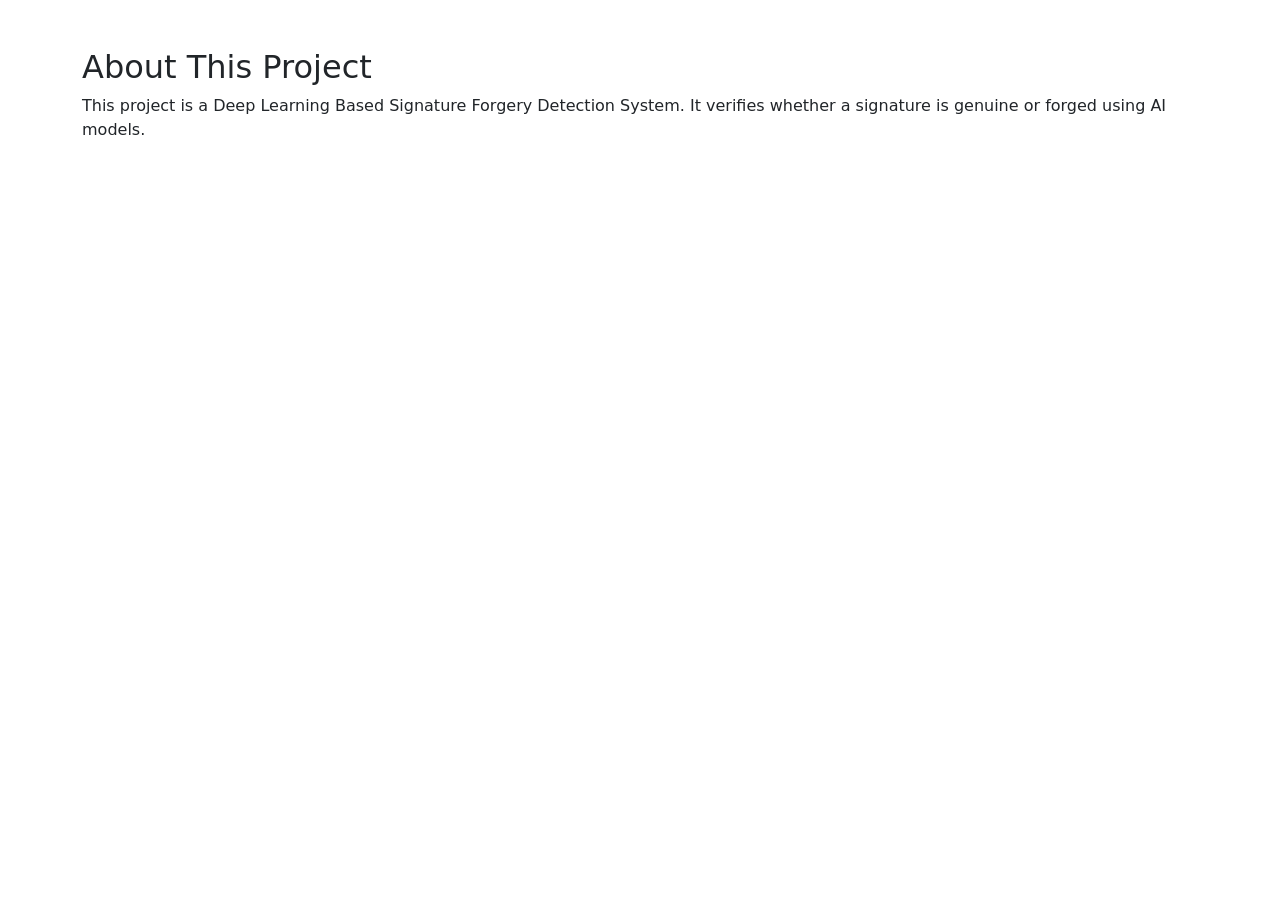
<file: templates/about.html>
<!DOCTYPE html>
<html>
<head>
<title>About</title>

<link href="https://cdn.jsdelivr.net/npm/bootstrap@5.3.2/dist/css/bootstrap.min.css" rel="stylesheet">

</head>

<body>

<div class="container mt-5">

<h2>About This Project</h2>

<p>
This project is a Deep Learning Based Signature Forgery Detection System.
It verifies whether a signature is genuine or forged using AI models.
</p>

</div>

</body>
</html>
</file>
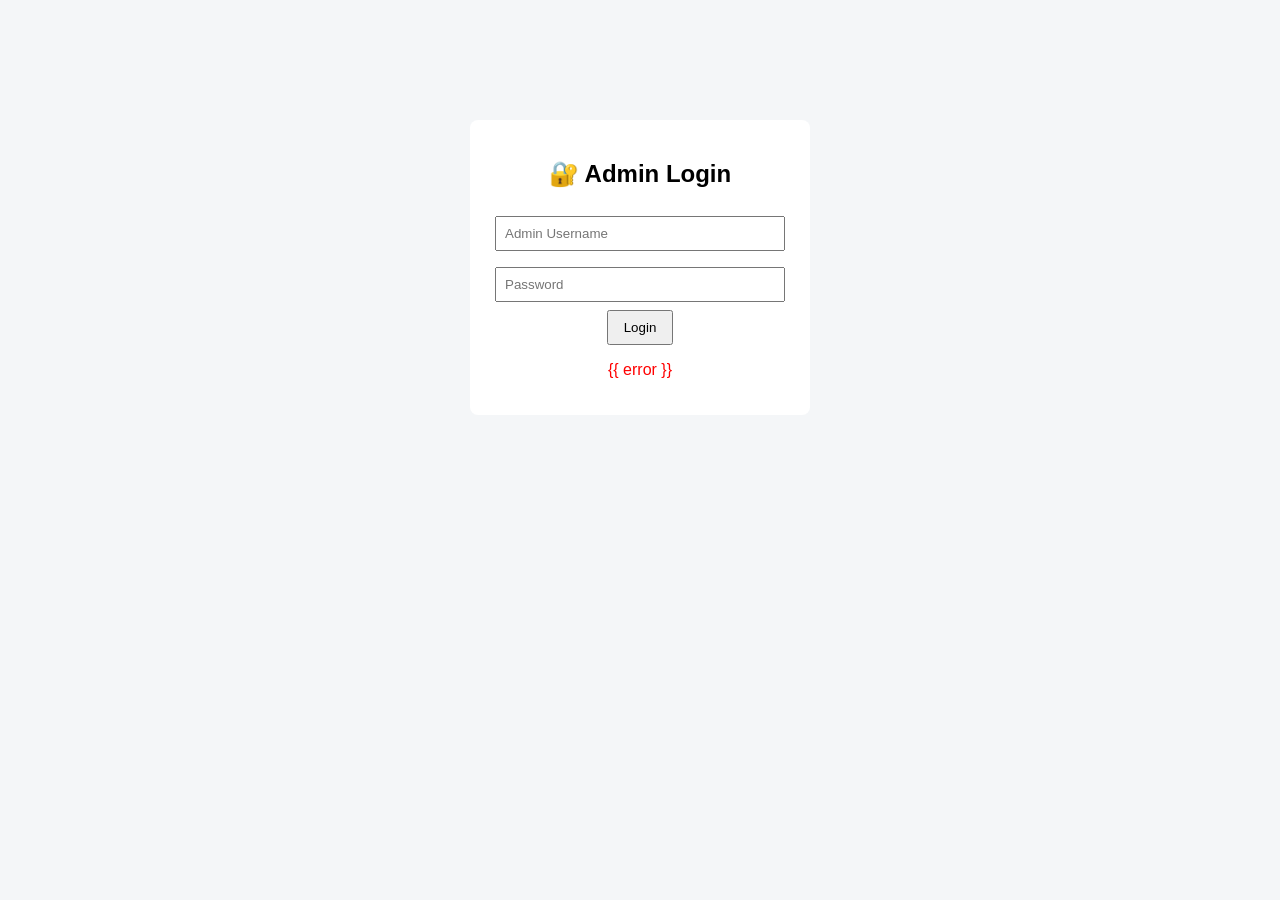
<file: templates/admin_login.html>
<!DOCTYPE html>
<html>
<head>
    <title>Admin Login</title>
    <style>
        body { font-family: Arial; background:#f4f6f8; }
        .box {
            width: 300px;
            margin: 120px auto;
            background: white;
            padding: 20px;
            text-align: center;
            border-radius: 8px;
        }
        input { width: 90%; padding: 8px; margin: 8px 0; }
        button { padding: 8px 15px; }
        .error { color: red; }
    </style>
</head>
<body>

<div class="box">
    <h2>🔐 Admin Login</h2>

    <form method="POST">
        <input type="text" name="username" placeholder="Admin Username" required><br>
        <input type="password" name="password" placeholder="Password" required><br>
        <button type="submit">Login</button>
    </form>

    <p class="error">{{ error }}</p>
</div>

</body>
</html>
</file>
